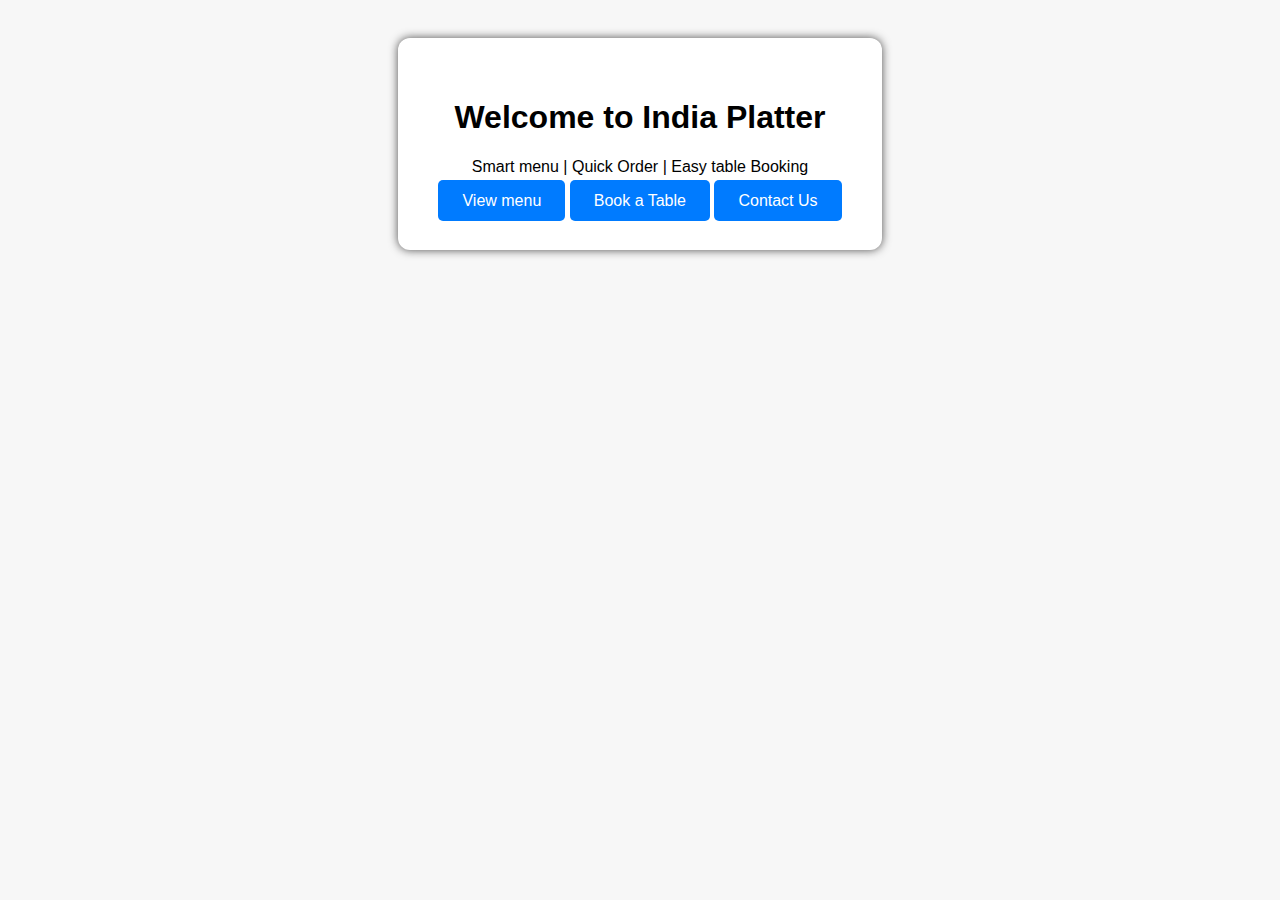
<file: index.html>
<!DOCTYPE html>
<html lang="en">
<head>
    <meta charset="UTF-8">
    <meta name="viewport" content="width=device-width, initial-scale=1.0">
    <title>Document</title>
    <link rel="stylesheet" href="style.css">
</head>
<body>
    <div class="container">
        <h1>Welcome to India Platter</h1>
        <p>Smart menu | Quick Order | Easy table Booking</p>
        <a href="menu.html" class="btn">View menu</a>
        <a href="book.html" class="btn">Book a Table</a>
        <a href="contact.html" class="btn">Contact Us</a>
   </div>
</body>
</html>
</file>
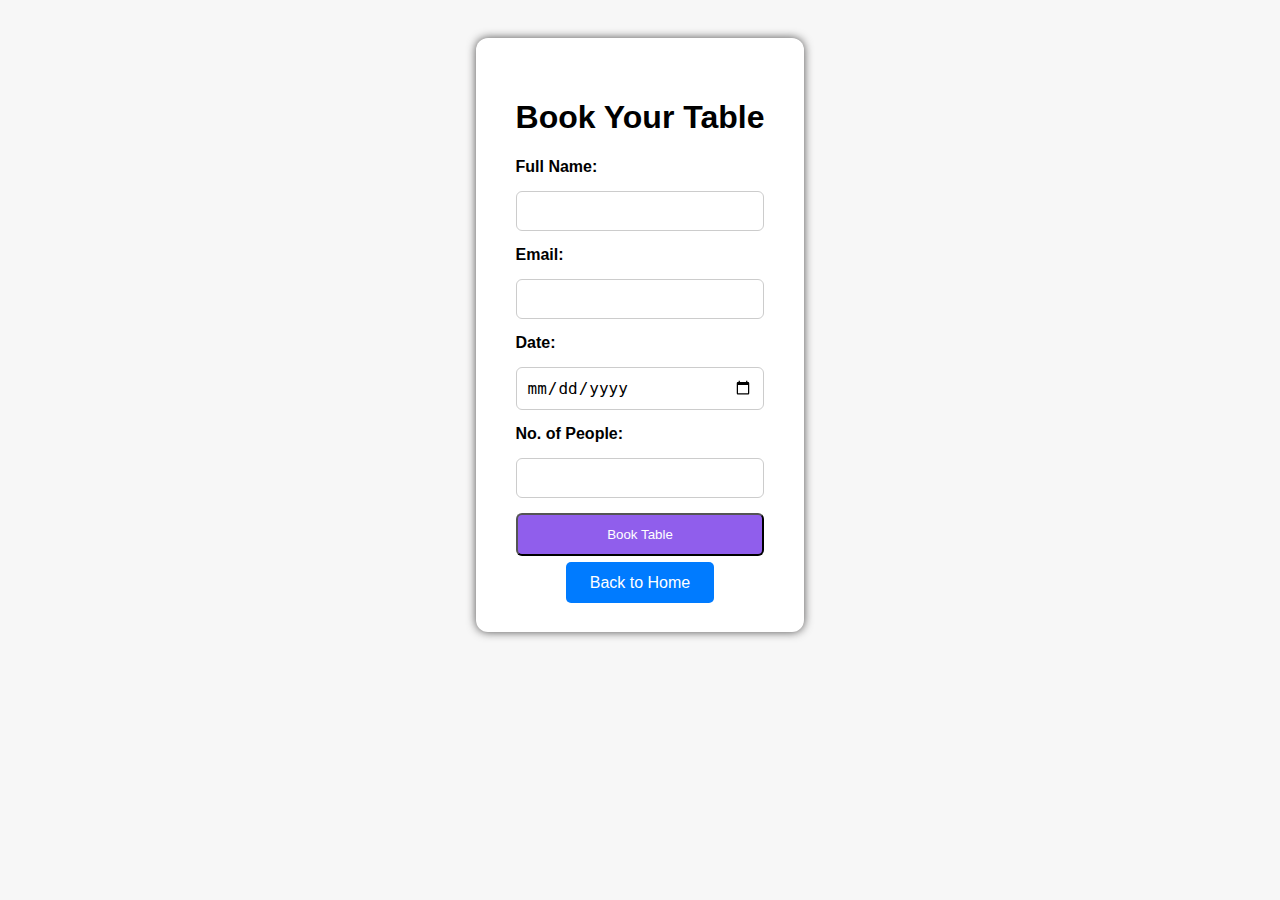
<file: book.html>
<!DOCTYPE html>
<html lang="en">
<head>
    <meta charset="UTF-8">
    <meta name="viewport" content="width=device-width, initial-scale=1.0">
    <title>Book a Table</title>
    <link rel="stylesheet" href="style.css">
</head>
<body>
    <div class="container">
        <h1>Book Your Table</h1>
        <form class="booking-form">
            <label for="name">Full Name:</label>
            <input type="text" id="name" required>
            
            <label for="email">Email:</label>
            <input type="email" id="email" required>

            <label  for="date">Date:</label>
            <input type="date" id="date" required>

            <label for="people">No. of People:</label>
            <input type="number" id="people" min="1" required>

            <button type="submit">Book Table</button>

        </form>
        <a href="index.html" class="btn">Back to Home </a>
    </div>
    <script>
        document.querySelector('.booking-form').addEventListener('submit',function(e){
            e.preventDefault();//Prevent actual form submission
            alert("Table booked successfully! See you soon.");
            this.reset();//Optional: clears the form
        });
    </script>
</body>
</html>
</file>
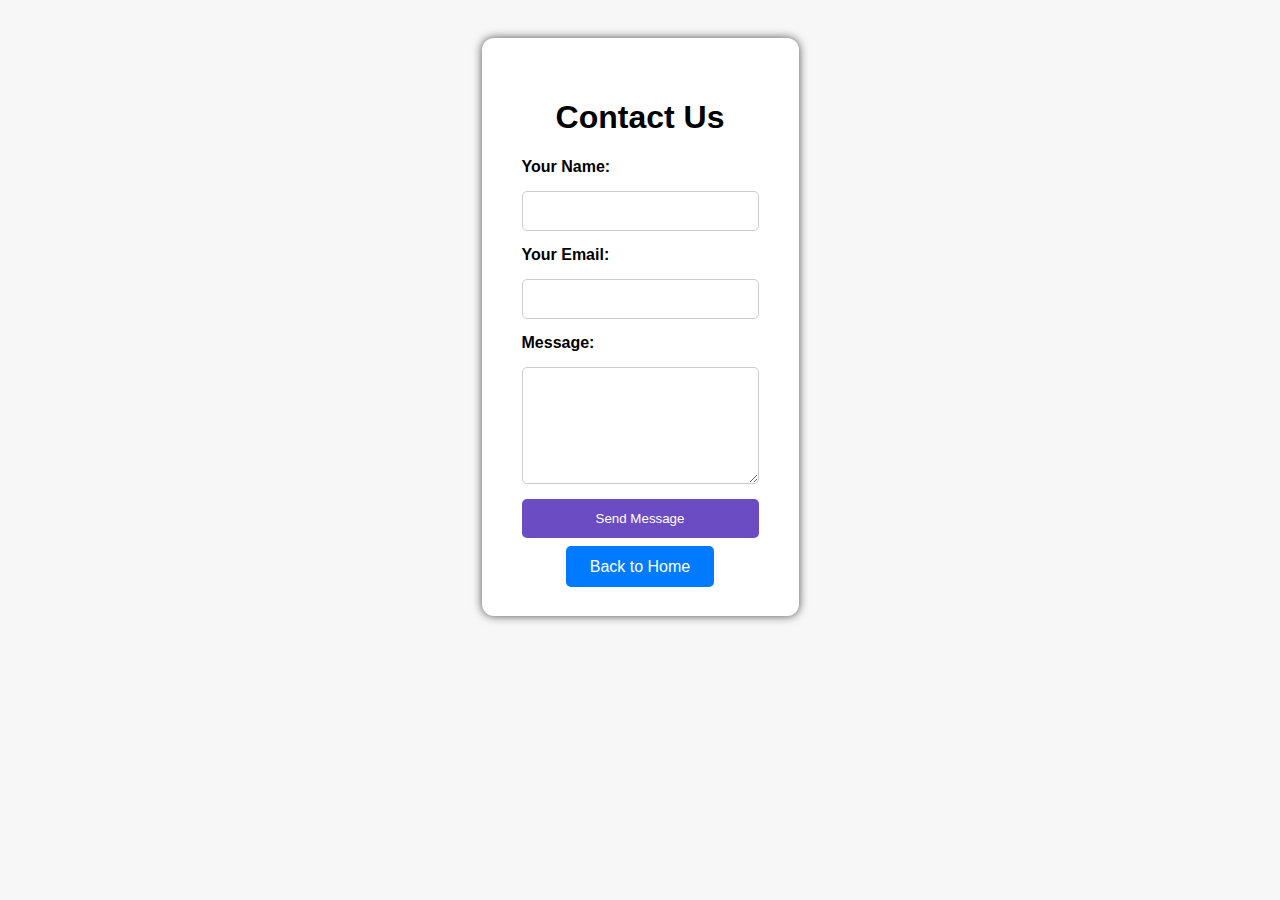
<file: contact.html>
<!DOCTYPE html>
<html lang="en">
<head>
    <meta charset="UTF-8">
    <meta name="viewport" content="width=device-width, initial-scale=1.0">
    <title>Contact Us</title>
    <link rel="stylesheet" href="style.css">
</head>
<body>
    <div class="container">
        <h1>Contact Us</h1>
        <form class="contact-form">
            <label for="name">Your Name:</label>
            <input type="text" id="name" required>

            <label for="email">Your Email:</label>
            <input type="email" id="email" required>

            <label for="message">Message:</label>
            <textarea id="message" rows="5" required></textarea>

            <button type="submit">Send Message</button>
        </form>
        <a href="index.html" class="btn">Back to Home</a>
    </div>
    <script>
        document.querySelector('.contact-form').addEventListener('submit', function(e){
            e.preventDefault();
            alert("Thank you! we will get back to you soon.");
            this.reset();
        })
    </script>
</body>
</html>
</file>
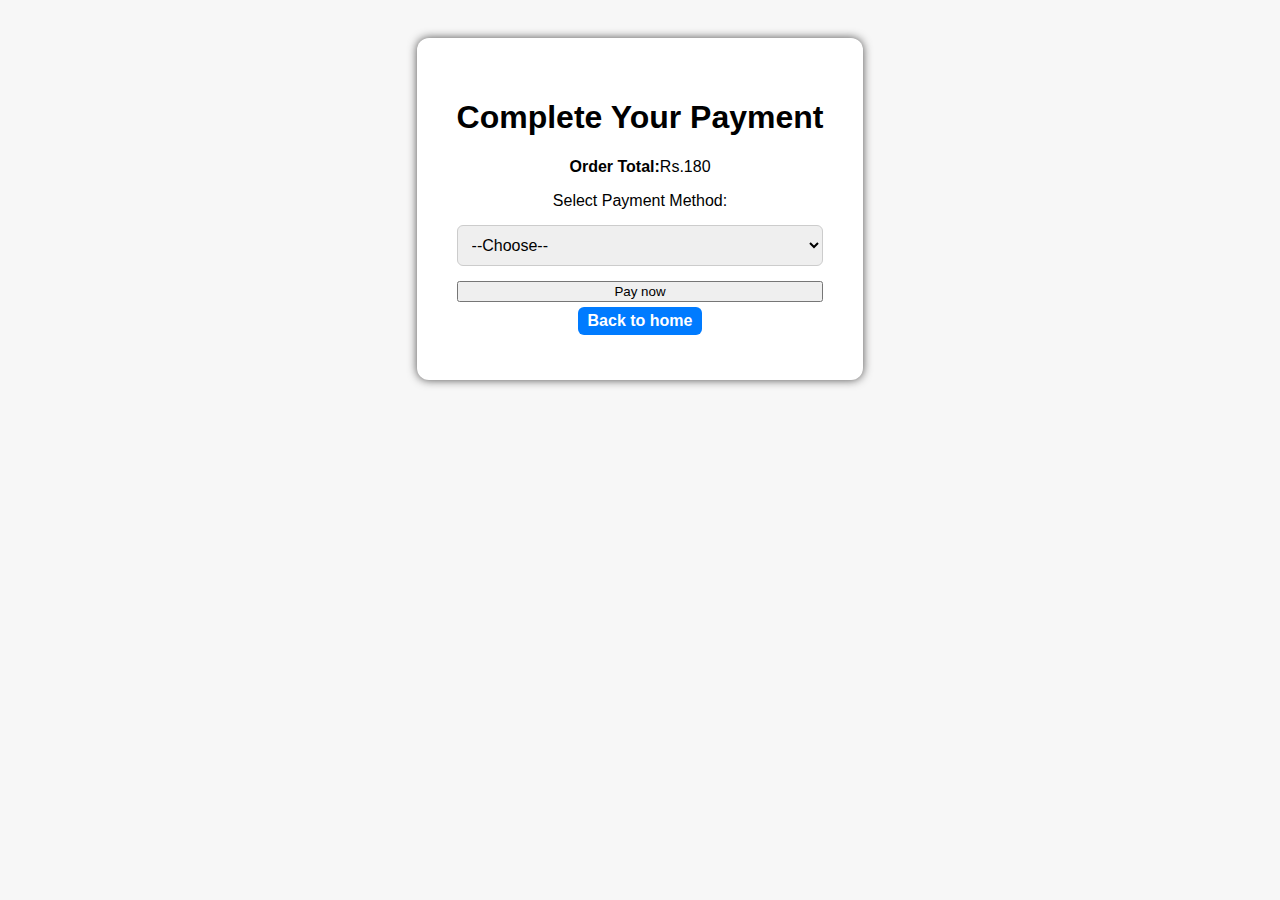
<file: payment.html>
<!DOCTYPE html>
<html lang="en">
<head>
    <meta charset="UTF-8">
    <meta name="viewport" content="width=device-width, initial-scale=1.0">
    <title>Document</title>
    <link rel="stylesheet" href="style.css">
    <style>
        .btn {
            display: inline-block;
            margin-top: 20px;
            margin: 5px;
            background-color: #007bff;
            padding: 5px 10px;
            text-decoration: none;
            border-radius: 6px;
            font-weight: bold;
        }
    </style>
</head>
<body>
    <div class="container">
        <h1>Complete Your Payment</h1>
        <p><strong>Order Total:</strong>Rs.<span id="total-amount">180</span></p>
   
    <form class="payment-form">
        <label>Select Payment Method:</label>
        <select id="payment-method" required>
            <option value="">--Choose--</option>
            <option value="upi">UPI</option>
            <option value="cash">Cash on Delivery</option>
            <option value="card">Credit/Debit Card</option>
        </select>
        <button type="submit">Pay now</button>
    </form>
<a href="index.html" class="btn">Back to home</a>
</div>
<script>
 document('.payment-form').addEventListener('submit',function(e){
e.preventDefault();
const method = document.getElementById('payment-method').value;
if(!method) {
    alert("Please select a payment method.");
    return;
}
alert("Payment successful via "+ method.toUpperCase() + "! Thank You for your order.");
window.location.href ="index.html";
 });
</script>
</body>
</html>
</file>
<file: style.css>
body {
    font-family: 'Arial',sans-serif;
    background-color: #f7f7f7;
    text-align: center;
    padding: 30px;
}

.container {
    background-color: white;
    padding: 40px;
    border-radius: 12px;
    box-shadow: 0 0 10px rgb(79, 78, 78);
    display: inline-block;
}

.btn{
    background-color: #007bff;
    color: white;
    padding: 12px 24px;
    border-radius: 5px;
    text-decoration: none;
    font-size: 16px;
}

.menu-grid {
    display: flex;
    flex-wrap: wrap;
    gap: 20px;
    justify-content: center;
    margin-top: 30px;
}

.menu-item {
    width: 240px;
    background-color: #fff;
    padding: 15px;
    border-radius: 10px;
    box-shadow: 0 4px 10px rgba(0,0,0,0.1);
    text-align: center;
}

.menu-img {
    width: 100%;
    height: 160px;
    object-fit: cover;
    border-radius: 8px;
    margin-bottom: 10px;
    margin-top: 10px;
}

.menu-item button {
    background-color: #28a745;
    color: white;
    padding: 8px 16px;
    border: none;
    border-radius: 5px;
    margin-top: 5px;
    cursor: pointer;
}

.booking-form {
    max-width: 400px;
    margin: 0 auto;
    display: flex;
    flex-direction: column;
    gap: 15px;
}

.booking-form label {
    text-align: left;
    font-weight: bold;
}

.booking-form input{
    padding: 10px;
    border: 1px solid #ccc;
    border-radius: 6px;
    font-size: 16px;
}

.booking-form button {
    background-color: #905eec;
    color: white;
    padding: 12px;
border-radius: 6px;
cursor: pointer;
margin-bottom: 18px;
}

.order-btn {
margin-top: 10px;
border-radius: 5px;
color: whitesmoke;
background-color: #007bff;
padding: 7px 14px;
text-decoration: none;
}

.contact-form {
    max-width: 500px;
    margin: auto;
    display: flex;
    flex-direction: column;
    gap: 15px;
}

.contact-form label{
    font-weight: bold;
    text-align: left;
}

.contact-form input, .contact-form textarea {
    padding: 10px;
    border-radius: 5px;
    border: 1px solid #ccc;
    font-size: 16px;
}

.contact-form button{
    background-color: #6c4cc3;
    color: white;
    border: none;
    padding: 12px;
    margin-bottom: 20px;
    cursor: pointer;
    border-radius: 5px;
}

/* payment.html */

.payment-form {
    display: flex;
    flex-direction: column;
    gap: 15px;
    max-width:400px ;
    margin: auto;
}

.payment-form select{
    padding: 10px;
    font-size: 16px;
    border-radius: 6px;
    border: 1px solid #ccc;
}
</file>
